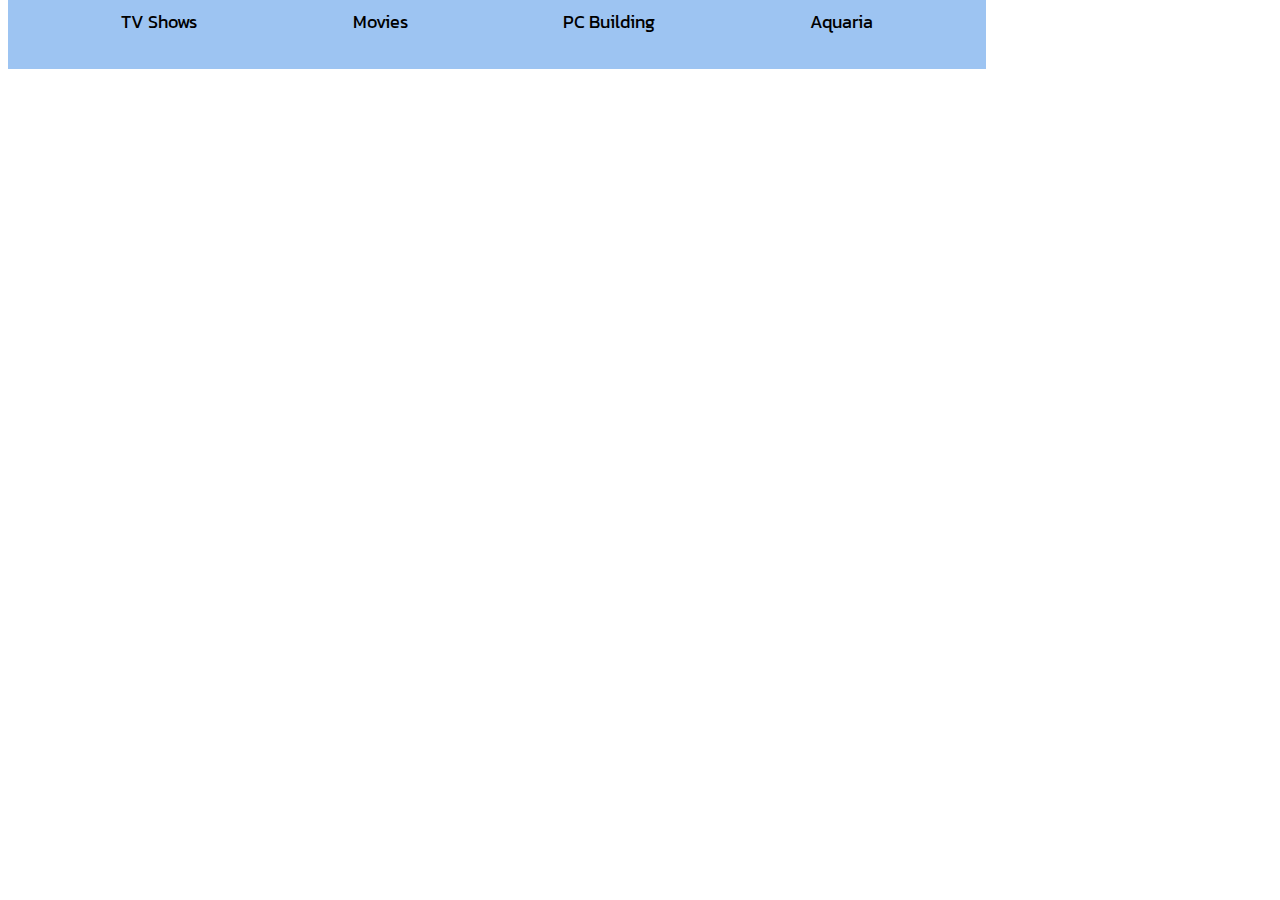
<file: index.html>
<!DOCTYPE html>
<html>
<head>
	<meta charset="utf-8">
	<meta name="viewport" content="width=device-width, initial-scale=1">
	<link rel="stylesheet" href="indexstyle.css">
	<link rel="preconnect" href="https://fonts.googleapis.com">
	<link rel="preconnect" href="https://fonts.gstatic.com" crossorigin>
	<link href="https://fonts.googleapis.com/css2?family=Kanit:ital,wght@1,900&display=swap" rel="stylesheet">
	<title>Home</title>
	<span id="menu">
		<span class="items" id="item1">TV Shows</span>
		<span class="items" id="item2">Movies</span>
		<span class="items" id="item3">PC Building</span>
		<span class="items" id="item4">Aquaria</span>
	</span>
</head>
<body>

</body>
</html>
</file>
<file: indexstyle.css>
.items {
	font-size: 18px;
	padding-top: 2cm;
	padding-right: 2cm;
	padding-left: 2cm;
	font-family: 'Kanit', sans-serif;

}
.items:hover {
	color: yellow;
	font-size: 20px;
}

#menu {
	background-color: #9dc4f2;
	padding: 1cm;
}
</file>
